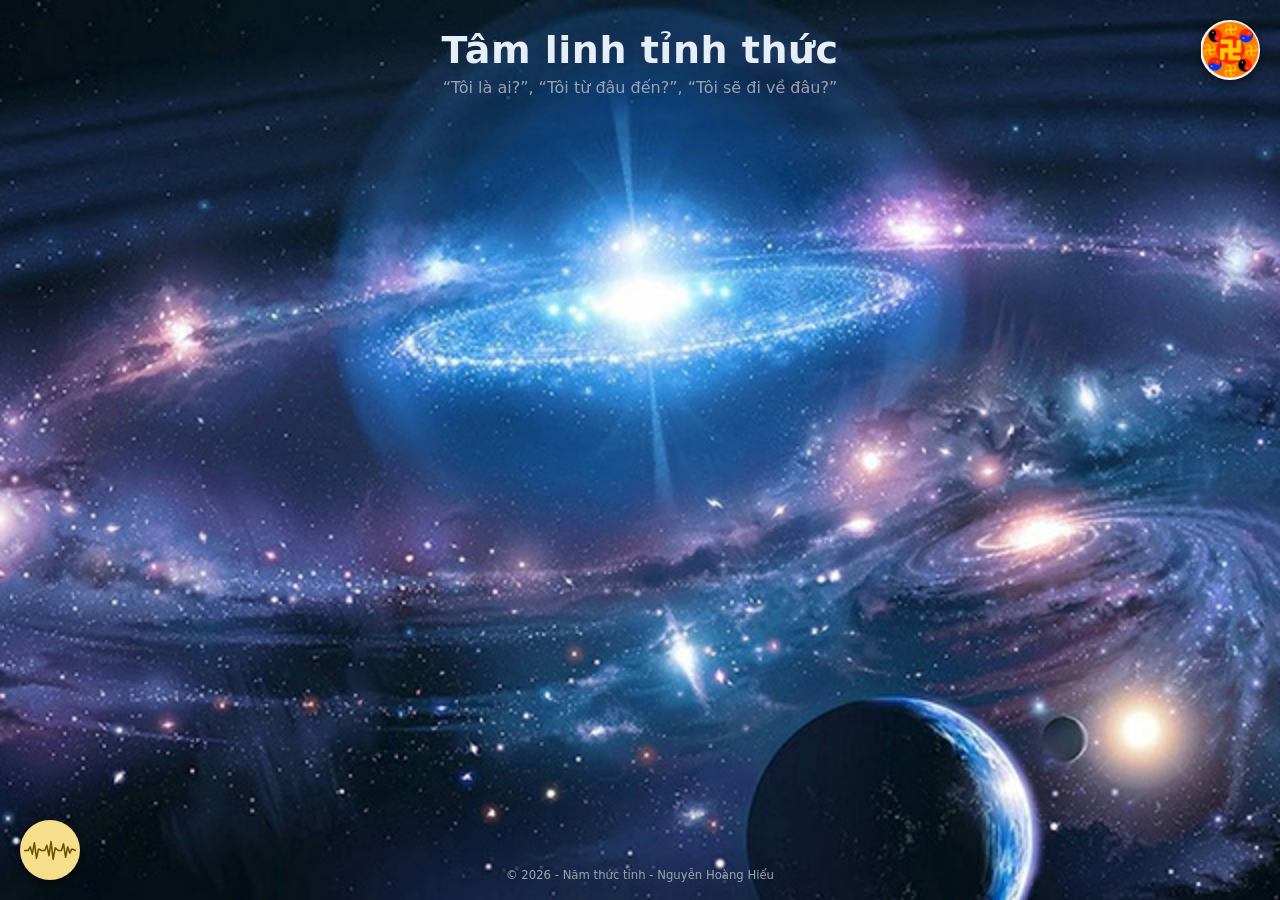
<file: index.html>
<!DOCTYPE html>
<html lang="vi">

<head>
  <link rel="icon" type="image/png" href="icon/falun-logo.jpg">
  <meta charset="utf-8">
  <meta name="viewport" content="width=device-width,initial-scale=1">
  <title>Nơi thức tỉnh tâm linh</title>
  <link rel="stylesheet" href="style.css">
  <script src="common.js" defer></script>
  <script src="thienthu.js" defer></script>
</head>

<body>
  <header class="site-header">
    <h1>Tâm linh tỉnh thức</h1>
    <p class="tagline">
      “Tôi là ai?”, “Tôi từ đâu đến?”, “Tôi sẽ đi về đâu?”
    </p>
  </header>

  <!-- Nút nổi phải -->
  <div id="right-btn" class="floating-btn" onclick="location.href='falundafa.html'"></div>
  <style>
    /* Nút phải liên tục xoay */
    @keyframes spin-9-back-9 {
      0% {
        transform: rotate(0deg);
      }

      25% {
        transform: rotate(3240deg);
      }

      /* 9 vòng * 360° */
      50% {
        transform: rotate(0deg);
      }

      /* 9 vòng ngược */
      75% {
        transform: rotate(-3240deg);
      }

      /* 9 vòng thuận tiếp theo */
      100% {
        transform: rotate(0deg);
      }

      /* lặp lại */
    }

    #right-btn {
      top: 20px;
      right: 20px;
      background: url('icon/falun-logo.jpg') no-repeat center/contain;
      position: fixed;
      display: flex;
      justify-content: center;
      align-items: center;
      cursor: pointer;
      animation: spin-9-back-9 36s linear infinite;
      /* 36s cho toàn bộ chu kỳ gồm 18 vòng */
    }

#left-btn {
  left: 20px;
  bottom: 20px;
  width: 60px;
  height: 60px;
  background: #f6df8b;
  position: fixed;
  border-radius: 50%;
  cursor: pointer;
  z-index: 9999;

  display: flex;
  justify-content: center;
  align-items: center;
}

#left-btn svg {
  width: 52px;
  height: 35px;
}
  </style>
  <!-- Nút nổi trái -->
  <div id="left-btn" class="floating-btn" onclick="location.href='./quiz/quiz.html'">
  <svg viewBox="0 0 100 50" aria-hidden="true">
    <polyline
      points="0,25 8,25 12,18 16,32 20,10 24,40 28,22 34,25
              40,25 44,15 48,35 52,8 56,42 60,20 66,25
              72,25 76,12 80,38 84,18 88,30 92,22 100,25"
      fill="none"
      stroke="#6b5200"
      stroke-width="3"
      stroke-linecap="round"
      stroke-linejoin="round" />
  </svg>
</div>

  <main class="grid">

  </main>

  <footer class="site-footer">
    <!-- <small>© <span id="year"></span> Người tỉnh thức-Nguyễn Hoàng Hiếu</small> -->
    <small>© 2026 - Năm thức tỉnh - Nguyễn Hoàng Hiếu</small>
  </footer>

  <!-- STAR LAYER -->
  <div id="star-layer"></div>

  <!-- SÁCH LAYER -->
  <div id="book-layer"></div>

  <!-- VIEWER -->
  <div id="viewer" class="hidden">
    <span class="close" onclick="closeViewer()">×</span>
    <button id="prevImg">&#10094;</button>
    <img id="viewerImg">
    <button id="nextImg">&#10095;</button>
  </div>

  <!--<script>
    document.getElementById('year').textContent = new Date().getFullYear();
  </script>-->

</body>

</html>
</file>
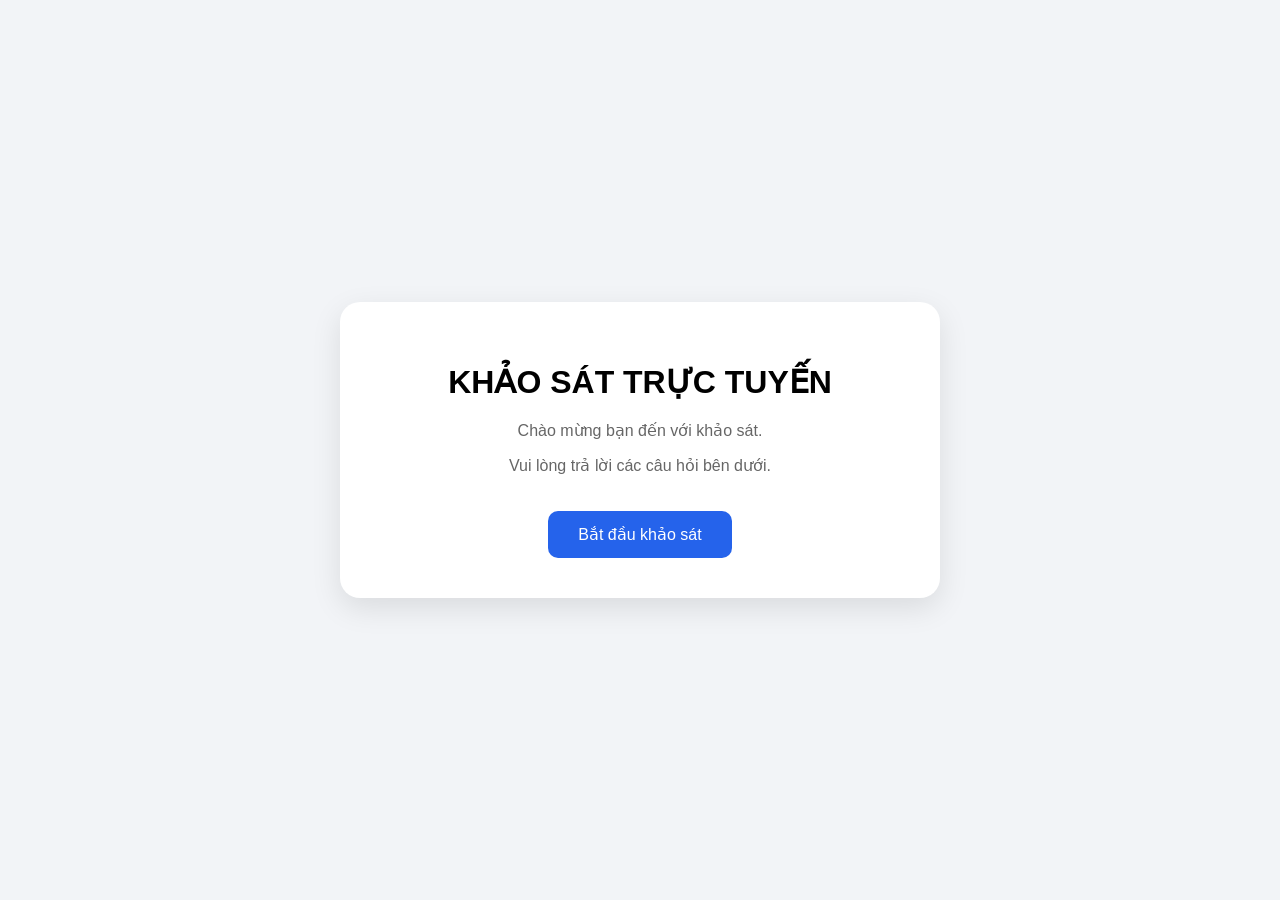
<file: quiz/quiz.html>
<!DOCTYPE html>
<html lang="vi">

<head>
    <meta charset="UTF-8">
    <meta name="viewport" content="width=device-width, initial-scale=1.0">
    <title>Khảo sát trực tuyến</title>
    <link rel="stylesheet" href="quiz.css">
</head>

<body>
    <div class="container">

        <!-- =========================
             MÀN HÌNH GIỚI THIỆU
             ========================= -->

        <div class="welcome-box" id="welcomeBox">
            <h1>KHẢO SÁT TRỰC TUYẾN</h1>
            <p>
                Chào mừng bạn đến với khảo sát.
            </p>
            <p>
                Vui lòng trả lời các câu hỏi bên dưới.
            </p>
            <button id="startBtn">
                Bắt đầu khảo sát
            </button>
        </div>

        <!-- =========================
             MÀN HÌNH CÂU HỎI
             ========================= -->

        <div class="quiz-box" id="quizBox">

            <div class="question-number" id="questionNumber">
                Câu 1 / 5
            </div>
            <h2 id="questionText">
                Câu hỏi
            </h2>
            <div class="answers" id="answers">
            </div>
            <button id="nextBtn">
                Tiếp tục
            </button>
        </div>

        <!-- =========================
             MÀN HÌNH KẾT QUẢ
             ========================= -->

        <div class="result-box" id="resultBox">
            <h1>🎉 Hoàn thành khảo sát!</h1>

            <p>
                Cảm ơn bạn đã hoàn thành tất cả các câu hỏi.
            </p>

            <p id="resultText"></p>

            <button id="restartBtn">
                Làm lại khảo sát
            </button>

            <button id="homeBtn">
                Về trang chính
            </button>
        </div>

    </div>

    <script src="quiz.js"></script>
</body>

</html>
</file>
<file: style.css>
:root{
--text:#e6eef8;
--muted:#9aa4b2;
}

*{
box-sizing:border-box;
}

body{
margin:0;
font-family:Inter,system-ui,sans-serif;

background:url('icon/vutruhoc.jpg') no-repeat center center fixed;
background-size:cover;

color:var(--text);

min-height:100vh;
display:flex;
flex-direction:column;

overflow-x:hidden;
}


/* =========================
HEADER
========================= */

.site-header{
text-align:center;
padding:28px 20px;
}

.site-header h1{
margin:0;
font-size:clamp(22px,4vw,38px);
letter-spacing:.5px;
}

.tagline{
margin-top:6px;
color:var(--muted);
font-size:16px;
}


/* =========================
FOOTER
========================= */

.site-footer{
text-align:center;
padding:18px;
margin-top:auto;
color:var(--muted);
font-size:14px;
}


/* =========================
FLOATING BUTTON
========================= */

.floating-btn{

position:fixed;

width:60px;
height:60px;

border-radius:50%;

cursor:pointer;

display:flex;
justify-content:center;
align-items:center;

z-index:1000;

box-shadow:0 4px 12px rgba(0,0,0,.5);

transition:transform .2s;

}

.floating-btn:hover{

transform:scale(1.12);

}



/* =========================
STAR LAYER
========================= */

#star-layer{

position:fixed;
inset:0;

pointer-events:none;

z-index:999;

overflow:hidden;

}

.flying-star{

position:absolute;

width:16px;
height:16px;

border-radius:50%;

background:
radial-gradient(
circle,
#fff 0%,
rgba(255,255,255,.7) 60%,
transparent 100%
);

opacity:.9;

pointer-events:auto;

filter:drop-shadow(0 0 12px white);

}

@keyframes twinkle{

0%,100%{
opacity:.6;
transform:scale(1);
}

50%{
opacity:1;
transform:scale(1.5);
}

}

.flying-star.twinkle{
animation:twinkle 1s infinite;
}

/* =========================
MOBILE
========================= */

@media (max-width:600px){

.site-header h1{
font-size:24px;
}

.tagline{
font-size:14px;
}

.floating-btn{
width:52px;
height:52px;
}

}
/* =========================
BOOK LAYER
========================= */

#book-layer{

position:fixed;
inset:0;

pointer-events:none;

z-index:998;

overflow:hidden;

}

/* =========================
BOOK LAYER
========================= */

#book-layer{

position:fixed;
inset:0;

pointer-events:none;

z-index:998;

overflow:hidden;

}


/* =========================
HEAVEN BOOK
========================= */

.flying-book{

position:absolute;

width:120px;
height:170px;

pointer-events:auto;
cursor:pointer;

transform-style:preserve-3d;

animation:bookFloat 4s ease-in-out infinite;

filter:

drop-shadow(0 0 10px gold)
drop-shadow(0 0 25px gold)
drop-shadow(0 0 50px rgba(255,215,0,.9));

}

/* bìa sách thật */

.flying-book::before{

content:"";

position:absolute;
inset:0;

border-radius:6px;

background:url("icon/chuyenphapluan.jpg") center/cover no-repeat;

box-shadow:
0 0 20px gold,
0 0 50px gold;

transform:rotateY(-20deg);

}

/* pháp luân bên trong */

.book-falun{

position:absolute;

left:50%;
top:50%;

width:36px;
height:36px;

transform:translate(-50%,-50%);

background:url("icon/falun-logo.jpg") center/contain no-repeat;

animation:falunSpin 12s linear infinite;

filter:

drop-shadow(0 0 6px rgb(197, 183, 105))
drop-shadow(0 0 12px gold);

display:none;

}


/* bay nhẹ */

@keyframes bookFloat{

0%{transform:translateY(0) rotateZ(0deg)}
50%{transform:translateY(-12px) rotateZ(4deg)}
100%{transform:translateY(0) rotateZ(0deg)}

}


/* xoay pháp luân */

@keyframes falunSpin{

from{transform:translate(-50%,-50%) rotate(0deg)}
to{transform:translate(-50%,-50%) rotate(360deg)}

}
</file>
<file: quiz/quiz.css>
* {
    box-sizing: border-box;
}

body {
    margin: 0;
    font-family: Arial, sans-serif;
    background: #f2f4f7;
}

.container {
    min-height: 100vh;

    display: flex;
    justify-content: center;
    align-items: center;

    padding: 20px;
}


/* =========================
   MÀN HÌNH GIỚI THIỆU
   ========================= */

.welcome-box {
    width: 100%;
    max-width: 600px;

    background: white;

    padding: 40px;

    border-radius: 20px;

    text-align: center;

    box-shadow: 0 10px 30px rgba(0, 0, 0, 0.1);
}

.welcome-box h1 {
    margin-bottom: 20px;
}

.welcome-box p {
    color: #666;
}


/* =========================
   CÁC NÚT
   ========================= */

#startBtn,
#nextBtn {
    margin-top: 20px;

    padding: 14px 30px;

    border: none;

    border-radius: 10px;

    background: #2563eb;

    color: white;

    font-size: 16px;

    cursor: pointer;
}

#startBtn:hover,
#nextBtn:hover {
    background: #1d4ed8;
}


/* =========================
   MÀN HÌNH CÂU HỎI
   ========================= */

.quiz-box {
    display: none;

    width: 100%;
    max-width: 650px;

    background: white;

    padding: 35px;

    border-radius: 20px;

    box-shadow: 0 10px 30px rgba(0, 0, 0, 0.1);
}

.question-number {
    color: #2563eb;

    font-weight: bold;

    margin-bottom: 15px;
}

.quiz-box h2 {
    margin-top: 0;

    line-height: 1.5;
}


/* =========================
   ĐÁP ÁN
   ========================= */

.answers {
    margin-top: 25px;
}

.answer {
    display: flex;

    align-items: center;

    gap: 12px;

    padding: 15px;

    margin-bottom: 12px;

    border: 1px solid #ddd;

    border-radius: 10px;

    cursor: pointer;
}

.answer:hover {
    background: #f5f7ff;
}

.answer input {
    width: 18px;
    height: 18px;
}

.answer span {
    font-size: 16px;
}

/* =========================
   MÀN HÌNH KẾT QUẢ
   ========================= */

.result-box {
    display: none;

    width: 100%;
    max-width: 650px;

    background: white;

    padding: 40px;

    border-radius: 20px;

    text-align: center;

    box-shadow: 0 10px 30px rgba(0, 0, 0, 0.1);
}

.result-box h1 {
    margin-bottom: 20px;
}

.result-box p {
    color: #666;

    font-size: 18px;

    line-height: 1.6;
}

#restartBtn {
    margin-top: 20px;

    padding: 14px 30px;

    border: none;

    border-radius: 10px;

    background: #2563eb;

    color: white;

    font-size: 16px;

    cursor: pointer;
}

#restartBtn:hover {
    background: #1d4ed8;
}

#homeBtn {
    margin-top: 12px;

    padding: 14px 30px;

    border: none;

    border-radius: 10px;

    background: #64748b;

    color: white;

    font-size: 16px;

    cursor: pointer;
}

#homeBtn:hover {
    background: #475569;
}
</file>
